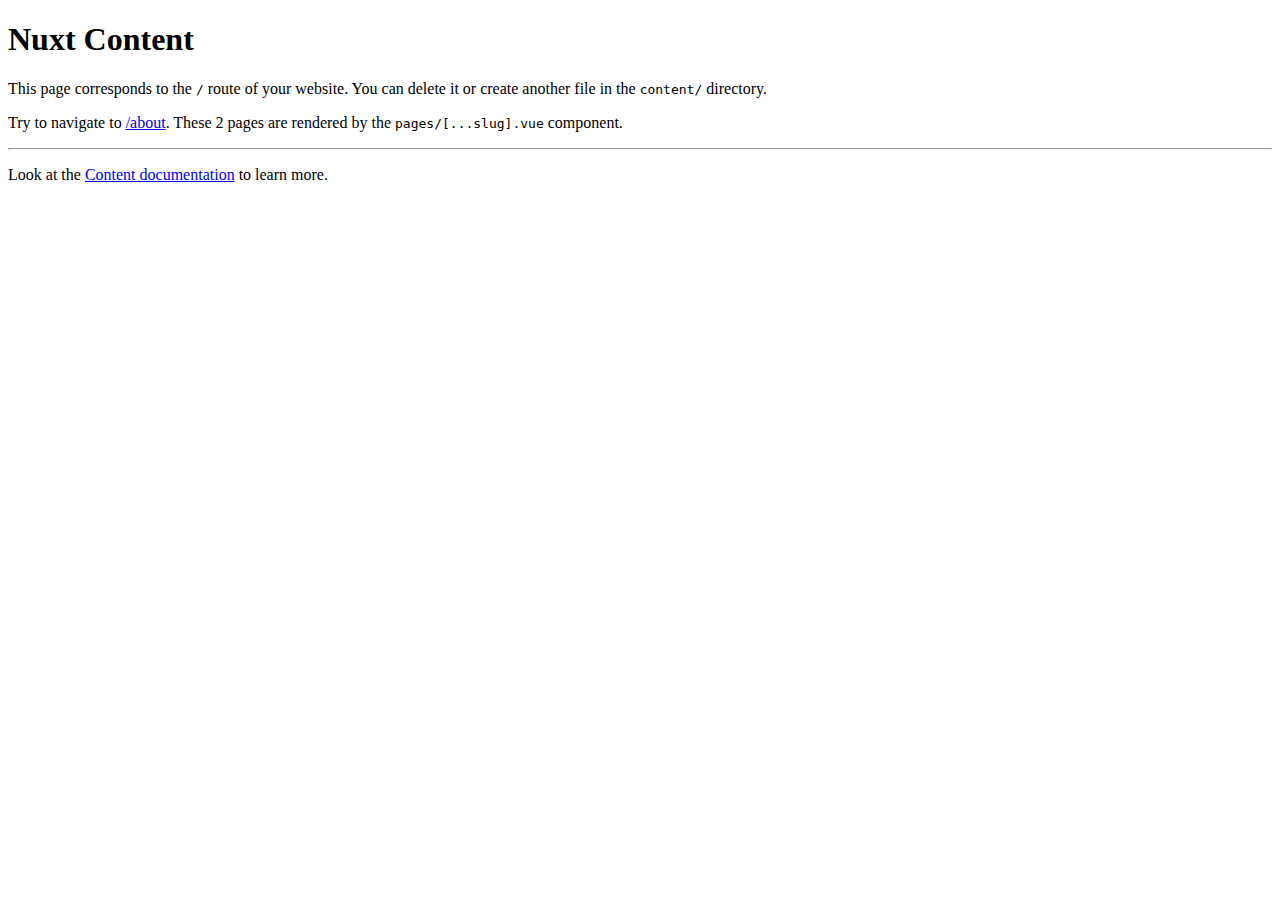
<file: index.html>
<!DOCTYPE html><html  data-capo=""><head><meta charset="utf-8">
<meta name="viewport" content="width=device-width, initial-scale=1">
<title>Nuxt Content</title>
<link rel="preload" as="fetch" crossorigin="anonymous" href="/_payload.json?4e6f8933-e8e1-4bb9-963b-c6f781892299">
<link rel="modulepreload" as="script" crossorigin href="/_nuxt/bgG_YPOA.js">
<link rel="modulepreload" as="script" crossorigin href="/_nuxt/fmWb6waQ.js">
<link rel="modulepreload" as="script" crossorigin href="/_nuxt/C4PREMSw.js">
<link rel="modulepreload" as="script" crossorigin href="/_nuxt/CyFJBmAz.js">
<link rel="modulepreload" as="script" crossorigin href="/_nuxt/BqznW7sM.js">
<link rel="modulepreload" as="script" crossorigin href="/_nuxt/BGVJwMIV.js">
<link rel="modulepreload" as="script" crossorigin href="/_nuxt/C-v3KzvZ.js">
<link rel="modulepreload" as="script" crossorigin href="/_nuxt/Dnd51l0P.js">
<link rel="modulepreload" as="script" crossorigin href="/_nuxt/DhnbOIb0.js">
<link rel="modulepreload" as="script" crossorigin href="/_nuxt/CFf7d8EY.js">
<link rel="modulepreload" as="script" crossorigin href="/_nuxt/BY5RbWmt.js">
<link rel="modulepreload" as="script" crossorigin href="/_nuxt/CVYeNJd1.js">
<link rel="modulepreload" as="script" crossorigin href="/_nuxt/5rGcscu2.js">
<link rel="modulepreload" as="script" crossorigin href="/_nuxt/DyL897W2.js">
<link rel="modulepreload" as="script" crossorigin href="/_nuxt/DSbeIySA.js">
<link rel="modulepreload" as="script" crossorigin href="/_nuxt/BQpL24Vo.js">
<link rel="modulepreload" as="script" crossorigin href="/_nuxt/VWJ5gegP.js">
<link rel="modulepreload" as="script" crossorigin href="/_nuxt/CkIxIrg9.js">
<link rel="modulepreload" as="script" crossorigin href="/_nuxt/tFOcUvcM.js">
<link rel="prefetch" as="style" crossorigin href="/_nuxt/useStudio.Ds5AuxZX.css">
<link rel="prefetch" as="script" crossorigin href="/_nuxt/gCnk6Xs9.js">
<link rel="prefetch" as="script" crossorigin href="/_nuxt/CdJyUOse.js">
<link rel="prefetch" as="script" crossorigin href="/_nuxt/b8I0DL6n.js">
<meta property="og:title" content="Nuxt Content">
<meta name="description" content="This page corresponds to the / route of your website. You can delete it or create another file in the content/ directory.">
<meta property="og:description" content="This page corresponds to the / route of your website. You can delete it or create another file in the content/ directory.">
<script type="module" src="/_nuxt/bgG_YPOA.js" crossorigin></script></head><body><div id="__nuxt"><div><main><!--[--><div><h1 id="nuxt-content"><!--[-->Nuxt Content<!--]--></h1><p><!--[-->This page corresponds to the <code class=""><!--[-->/<!--]--></code> route of your website. You can delete it or create another file in the <code class=""><!--[-->content/<!--]--></code> directory.<!--]--></p><p><!--[-->Try to navigate to <a href="/about" class=""><!--[-->/about<!--]--></a>. These 2 pages are rendered by the <code class=""><!--[-->pages/[...slug].vue<!--]--></code> component.<!--]--></p><hr><p><!--[-->Look at the <a href="https://content.nuxtjs.org/" rel="nofollow"><!--[-->Content documentation<!--]--></a> to learn more.<!--]--></p></div><!--]--></main></div></div><div id="teleports"></div><script type="application/json" data-nuxt-data="nuxt-app" data-ssr="true" id="__NUXT_DATA__" data-src="/_payload.json?4e6f8933-e8e1-4bb9-963b-c6f781892299">[{"state":1,"once":3,"_errors":4,"serverRendered":7,"path":8,"prerenderedAt":9},["Reactive",2],{},["Set"],["ShallowReactive",5],{"content-query-1DxZ1vYQk5":6},null,true,"/",1728636678485]</script>
<script>window.__NUXT__={};window.__NUXT__.config={public:{mdc:{components:{prose:true,map:{p:"prose-p",a:"prose-a",blockquote:"prose-blockquote","code-inline":"prose-code-inline",code:"ProseCodeInline",em:"prose-em",h1:"prose-h1",h2:"prose-h2",h3:"prose-h3",h4:"prose-h4",h5:"prose-h5",h6:"prose-h6",hr:"prose-hr",img:"prose-img",ul:"prose-ul",ol:"prose-ol",li:"prose-li",strong:"prose-strong",table:"prose-table",thead:"prose-thead",tbody:"prose-tbody",td:"prose-td",th:"prose-th",tr:"prose-tr"}},headings:{anchorLinks:{h1:false,h2:true,h3:true,h4:true,h5:false,h6:false}}},content:{locales:[],defaultLocale:"",integrity:1728636664936,experimental:{stripQueryParameters:false,advanceQuery:false,clientDB:false},respectPathCase:false,api:{baseURL:"/api/_content"},navigation:{fields:[]},tags:{p:"prose-p",a:"prose-a",blockquote:"prose-blockquote","code-inline":"prose-code-inline",code:"ProseCodeInline",em:"prose-em",h1:"prose-h1",h2:"prose-h2",h3:"prose-h3",h4:"prose-h4",h5:"prose-h5",h6:"prose-h6",hr:"prose-hr",img:"prose-img",ul:"prose-ul",ol:"prose-ol",li:"prose-li",strong:"prose-strong",table:"prose-table",thead:"prose-thead",tbody:"prose-tbody",td:"prose-td",th:"prose-th",tr:"prose-tr"},highlight:false,wsUrl:"",documentDriven:false,host:"",trailingSlash:false,search:"",contentHead:true,anchorLinks:{depth:4,exclude:[1]}},studio:{apiURL:"https://api.nuxt.studio",iframeMessagingAllowedOrigins:""}},app:{baseURL:"/",buildId:"4e6f8933-e8e1-4bb9-963b-c6f781892299",buildAssetsDir:"/_nuxt/",cdnURL:""}}</script></body></html>
</file>
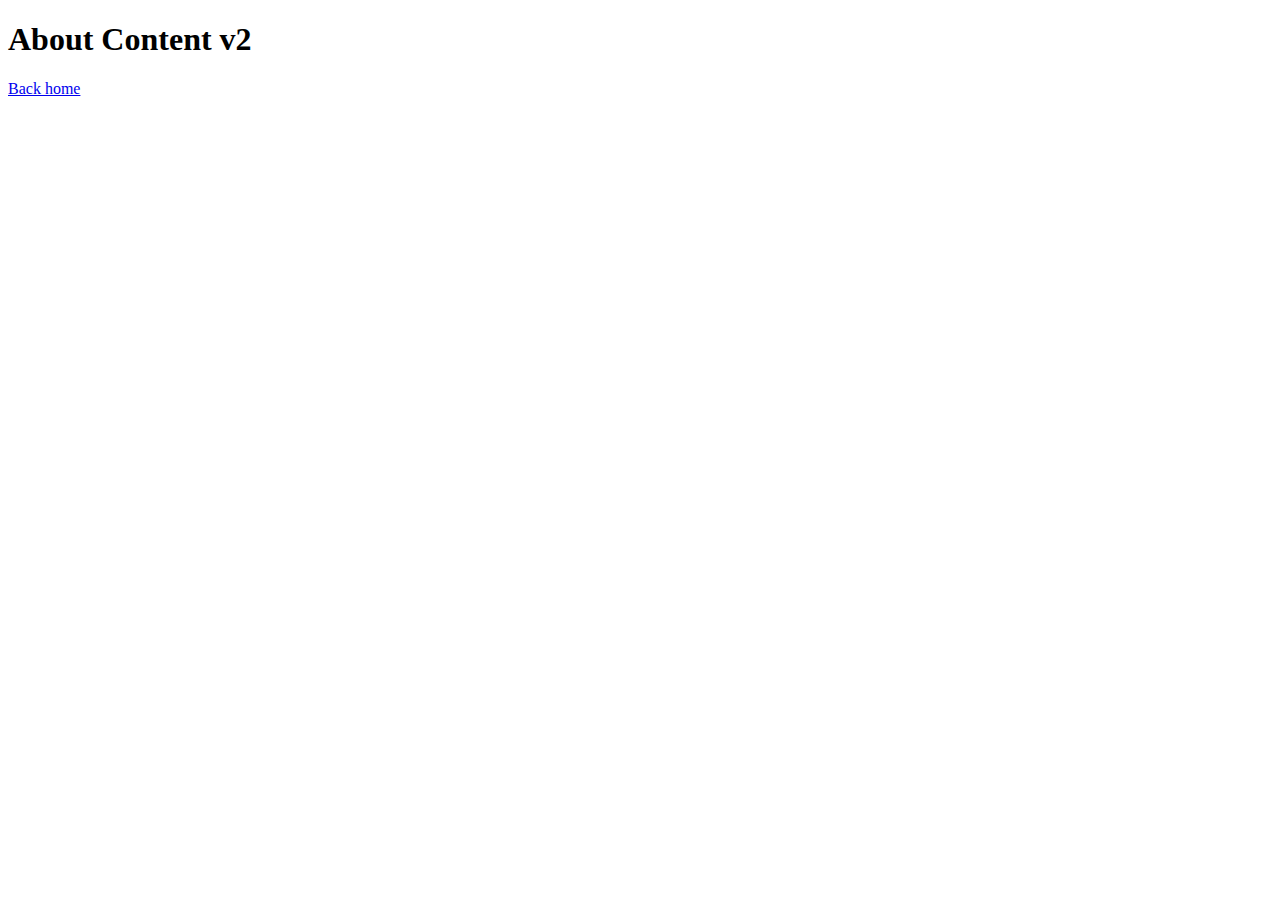
<file: about/index.html>
<!DOCTYPE html><html  data-capo=""><head><meta charset="utf-8">
<meta name="viewport" content="width=device-width, initial-scale=1">
<title>About Content v2</title>
<link rel="preload" as="fetch" crossorigin="anonymous" href="/about/_payload.json?4e6f8933-e8e1-4bb9-963b-c6f781892299">
<link rel="modulepreload" as="script" crossorigin href="/_nuxt/bgG_YPOA.js">
<link rel="modulepreload" as="script" crossorigin href="/_nuxt/fmWb6waQ.js">
<link rel="modulepreload" as="script" crossorigin href="/_nuxt/C4PREMSw.js">
<link rel="modulepreload" as="script" crossorigin href="/_nuxt/CyFJBmAz.js">
<link rel="modulepreload" as="script" crossorigin href="/_nuxt/BqznW7sM.js">
<link rel="modulepreload" as="script" crossorigin href="/_nuxt/BGVJwMIV.js">
<link rel="modulepreload" as="script" crossorigin href="/_nuxt/C-v3KzvZ.js">
<link rel="modulepreload" as="script" crossorigin href="/_nuxt/Dnd51l0P.js">
<link rel="modulepreload" as="script" crossorigin href="/_nuxt/DhnbOIb0.js">
<link rel="modulepreload" as="script" crossorigin href="/_nuxt/CFf7d8EY.js">
<link rel="modulepreload" as="script" crossorigin href="/_nuxt/BY5RbWmt.js">
<link rel="modulepreload" as="script" crossorigin href="/_nuxt/CVYeNJd1.js">
<link rel="modulepreload" as="script" crossorigin href="/_nuxt/5rGcscu2.js">
<link rel="modulepreload" as="script" crossorigin href="/_nuxt/DyL897W2.js">
<link rel="modulepreload" as="script" crossorigin href="/_nuxt/DSbeIySA.js">
<link rel="modulepreload" as="script" crossorigin href="/_nuxt/VWJ5gegP.js">
<link rel="modulepreload" as="script" crossorigin href="/_nuxt/CkIxIrg9.js">
<link rel="prefetch" as="style" crossorigin href="/_nuxt/useStudio.Ds5AuxZX.css">
<link rel="prefetch" as="script" crossorigin href="/_nuxt/gCnk6Xs9.js">
<link rel="prefetch" as="script" crossorigin href="/_nuxt/CdJyUOse.js">
<link rel="prefetch" as="script" crossorigin href="/_nuxt/b8I0DL6n.js">
<meta property="og:title" content="About Content v2">
<meta name="description" content="Back home">
<meta property="og:description" content="Back home">
<script type="module" src="/_nuxt/bgG_YPOA.js" crossorigin></script></head><body><div id="__nuxt"><div><main><!--[--><div><h1 id="about-content-v2"><!--[-->About Content v2<!--]--></h1><p><!--[--><a href="/" class=""><!--[-->Back home<!--]--></a><!--]--></p></div><!--]--></main></div></div><div id="teleports"></div><script type="application/json" data-nuxt-data="nuxt-app" data-ssr="true" id="__NUXT_DATA__" data-src="/about/_payload.json?4e6f8933-e8e1-4bb9-963b-c6f781892299">[{"state":1,"once":3,"_errors":4,"serverRendered":7,"path":8,"prerenderedAt":9},["Reactive",2],{},["Set"],["ShallowReactive",5],{"content-query-RizbiHReX6":6},null,true,"/about",1728636678601]</script>
<script>window.__NUXT__={};window.__NUXT__.config={public:{mdc:{components:{prose:true,map:{p:"prose-p",a:"prose-a",blockquote:"prose-blockquote","code-inline":"prose-code-inline",code:"ProseCodeInline",em:"prose-em",h1:"prose-h1",h2:"prose-h2",h3:"prose-h3",h4:"prose-h4",h5:"prose-h5",h6:"prose-h6",hr:"prose-hr",img:"prose-img",ul:"prose-ul",ol:"prose-ol",li:"prose-li",strong:"prose-strong",table:"prose-table",thead:"prose-thead",tbody:"prose-tbody",td:"prose-td",th:"prose-th",tr:"prose-tr"}},headings:{anchorLinks:{h1:false,h2:true,h3:true,h4:true,h5:false,h6:false}}},content:{locales:[],defaultLocale:"",integrity:1728636664936,experimental:{stripQueryParameters:false,advanceQuery:false,clientDB:false},respectPathCase:false,api:{baseURL:"/api/_content"},navigation:{fields:[]},tags:{p:"prose-p",a:"prose-a",blockquote:"prose-blockquote","code-inline":"prose-code-inline",code:"ProseCodeInline",em:"prose-em",h1:"prose-h1",h2:"prose-h2",h3:"prose-h3",h4:"prose-h4",h5:"prose-h5",h6:"prose-h6",hr:"prose-hr",img:"prose-img",ul:"prose-ul",ol:"prose-ol",li:"prose-li",strong:"prose-strong",table:"prose-table",thead:"prose-thead",tbody:"prose-tbody",td:"prose-td",th:"prose-th",tr:"prose-tr"},highlight:false,wsUrl:"",documentDriven:false,host:"",trailingSlash:false,search:"",contentHead:true,anchorLinks:{depth:4,exclude:[1]}},studio:{apiURL:"https://api.nuxt.studio",iframeMessagingAllowedOrigins:""}},app:{baseURL:"/",buildId:"4e6f8933-e8e1-4bb9-963b-c6f781892299",buildAssetsDir:"/_nuxt/",cdnURL:""}}</script></body></html>
</file>
<file: _nuxt/useStudio.Ds5AuxZX.css>
body.__preview_enabled{padding-bottom:50px}#__nuxt_preview[data-v-7a86bbd8]{align-items:center;-webkit-backdrop-filter:blur(20px);backdrop-filter:blur(20px);background:#ffffff4d;border-top:1px solid #eee;bottom:-60px;color:#000;display:flex;font-family:Helvetica,sans-serif;font-size:16px;font-weight:500;gap:10px;height:50px;justify-content:center;left:0;position:fixed;right:0;transition:bottom .3s ease-in-out;z-index:10000}#__nuxt_preview.__preview_ready[data-v-7a86bbd8]{bottom:0}#__preview_background[data-v-7a86bbd8]{-webkit-backdrop-filter:blur(8px);backdrop-filter:blur(8px);background:#ffffff4d;height:100vh;left:0;position:fixed;top:0;width:100vw;z-index:9000}#__preview_loader[data-v-7a86bbd8]{align-items:center;color:#000;display:flex;flex-direction:column;font-family:system-ui,-apple-system,BlinkMacSystemFont,Segoe UI,Roboto,Oxygen,Ubuntu,Cantarell,Open Sans,Helvetica Neue,sans-serif;font-size:1.4rem;gap:8px;left:50%;position:fixed;top:50%;transform:translate(-50%,-50%);z-index:9500}#__preview_loader p[data-v-7a86bbd8]{margin:10px 0}.dark #__preview_background[data-v-7a86bbd8],.dark-mode #__preview_background[data-v-7a86bbd8]{background:#0000004d}.dark #__preview_loader[data-v-7a86bbd8],.dark-mode #__preview_loader[data-v-7a86bbd8]{color:#fff}.preview-loading-enter-active[data-v-7a86bbd8],.preview-loading-leave-active[data-v-7a86bbd8]{transition:opacity .4s}.preview-loading-enter[data-v-7a86bbd8],.preview-loading-leave-to[data-v-7a86bbd8]{opacity:0}#__preview_loading_icon[data-v-7a86bbd8]{animation:spin-7a86bbd8 1s linear infinite}.dark #__nuxt_preview[data-v-7a86bbd8],.dark-mode #__nuxt_preview[data-v-7a86bbd8]{background:#0000004d;border-top:1px solid #111;color:#fff}#__nuxt_preview svg[data-v-7a86bbd8]{color:#000;display:inline-block;height:30px;width:30px}.dark #__nuxt_preview svg[data-v-7a86bbd8],.dark-mode #__nuxt_preview svg[data-v-7a86bbd8]{color:#fff}button[data-v-7a86bbd8]{background:transparent;border:1px solid rgba(0,0,0,.2);border-radius:3px;box-shadow:none;color:#000c;cursor:pointer;display:inline-block;font-size:14px;font-weight:400;line-height:1rem;margin:0;padding:4px 10px;text-align:center;transition:none;width:auto}button[data-v-7a86bbd8]:hover{border-color:#0006;color:#000000e6}.dark button[data-v-7a86bbd8],.dark-mode button[data-v-7a86bbd8]{border-color:#fff3;color:#d3d3d3}.dark button[data-v-7a86bbd8]:hover,.dark-mode button[data-v-7a86bbd8]:hover{border-color:#fff6;color:#fff}#__nuxt_preview button[data-v-7a86bbd8]:focus,#__nuxt_preview button[data-v-7a86bbd8]:hover{background:#0000001a}#__nuxt_preview button[data-v-7a86bbd8]:active{background:#0003}.dark #__nuxt_preview button[data-v-7a86bbd8],.dark-mode #__nuxt_preview button[data-v-7a86bbd8]{border:1px solid hsla(0,0%,100%,.2);color:#fffc}.dark #__nuxt_preview button[data-v-7a86bbd8]:hover,.dark-mode #__nuxt_preview button[data-v-7a86bbd8]:focus{background:#ffffff1a}.dark #__nuxt_preview button[data-v-7a86bbd8]:active,.dark-mode #__nuxt_preview button[data-v-7a86bbd8]:active{background:#fff3}a[data-v-7a86bbd8]{font-weight:600}#__nuxt_preview.__preview_refreshing button[data-v-7a86bbd8],#__nuxt_preview.__preview_refreshing span[data-v-7a86bbd8],#__nuxt_preview.__preview_refreshing svg[data-v-7a86bbd8]{animation:nuxt_pulsate-7a86bbd8 1s ease-out;animation-iteration-count:infinite;opacity:.5}@keyframes nuxt_pulsate-7a86bbd8{0%{opacity:1}50%{opacity:.5}to{opacity:1}}@keyframes spin-7a86bbd8{0%{transform:rotate(1turn)}to{transform:rotate(0)}}
</file>
